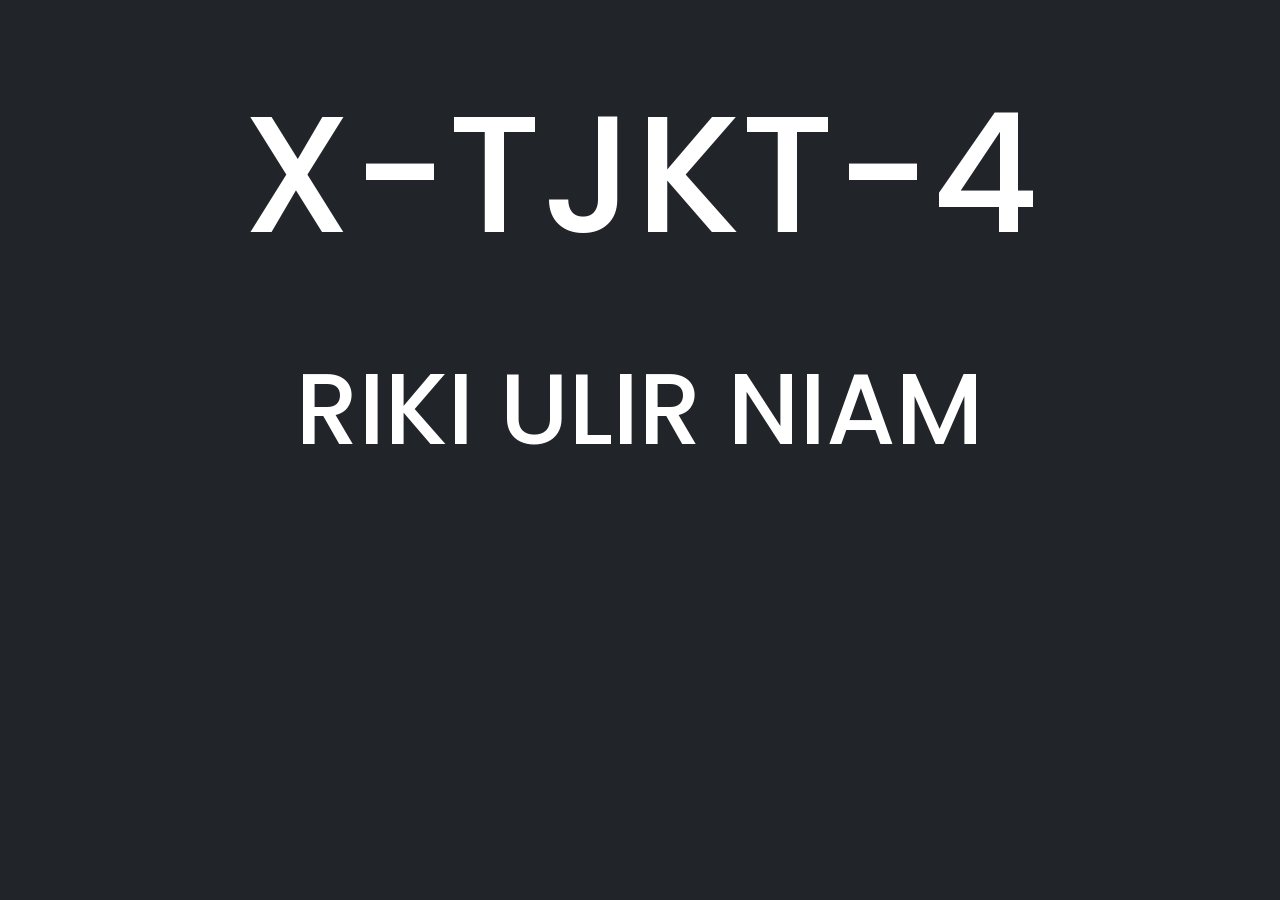
<file: index.html>
<!doctype html >

  <head>
    <meta charset="utf-8">
    <meta name="viewport" content="width=device-width, initial-scale=1">
    <title>Riki Ulir Niam</title>
    <link rel="stylesheet" href="style.css">
    <link rel="preconnect" href="https://fonts.googleapis.com">
    <link rel="preconnect" href="https://fonts.gstatic.com" crossorigin>
    <link rel="stylesheet" type="text/css" href="https://cdnjs.cloudflare.com/ajax/libs/font-awesome/6.2.1/css/all.min.css">
    <link href="https://fonts.googleapis.com/css2?family=Poppins:wght@700&display=swap" rel="stylesheet">
    <link href="https://cdn.jsdelivr.net/npm/bootstrap@5.2.3/dist/css/bootstrap.min.css" rel="stylesheet" integrity="sha384-rbsA2VBKQhggwzxH7pPCaAqO46MgnOM80zW1RWuH61DGLwZJEdK2Kadq2F9CUG65" crossorigin="anonymous">
  </head>
  <style></style>
  
  <body class="index-bg">
    <script src="https://cdn.jsdelivr.net/npm/bootstrap@5.2.3/dist/js/bootstrap.bundle.min.js" integrity="sha384-kenU1KFdBIe4zVF0s0G1M5b4hcpxyD9F7jL+jjXkk+Q2h455rYXK/7HAuoJl+0I4" crossorigin="anonymous"></script>
      <div class="container-index">
        <a href="homeKelas.html">
            <h1 class="index-kelas">X-TJKT-4</h1>
          </a>
          <a href="Anggota\31. Riki Ulir Niam Html [Fixed]\RikiBiodata.html">
            <h1 class="index-nama">RIKI ULIR NIAM</h1>
          </a>
      </div>


  </body>
</html>
</file>
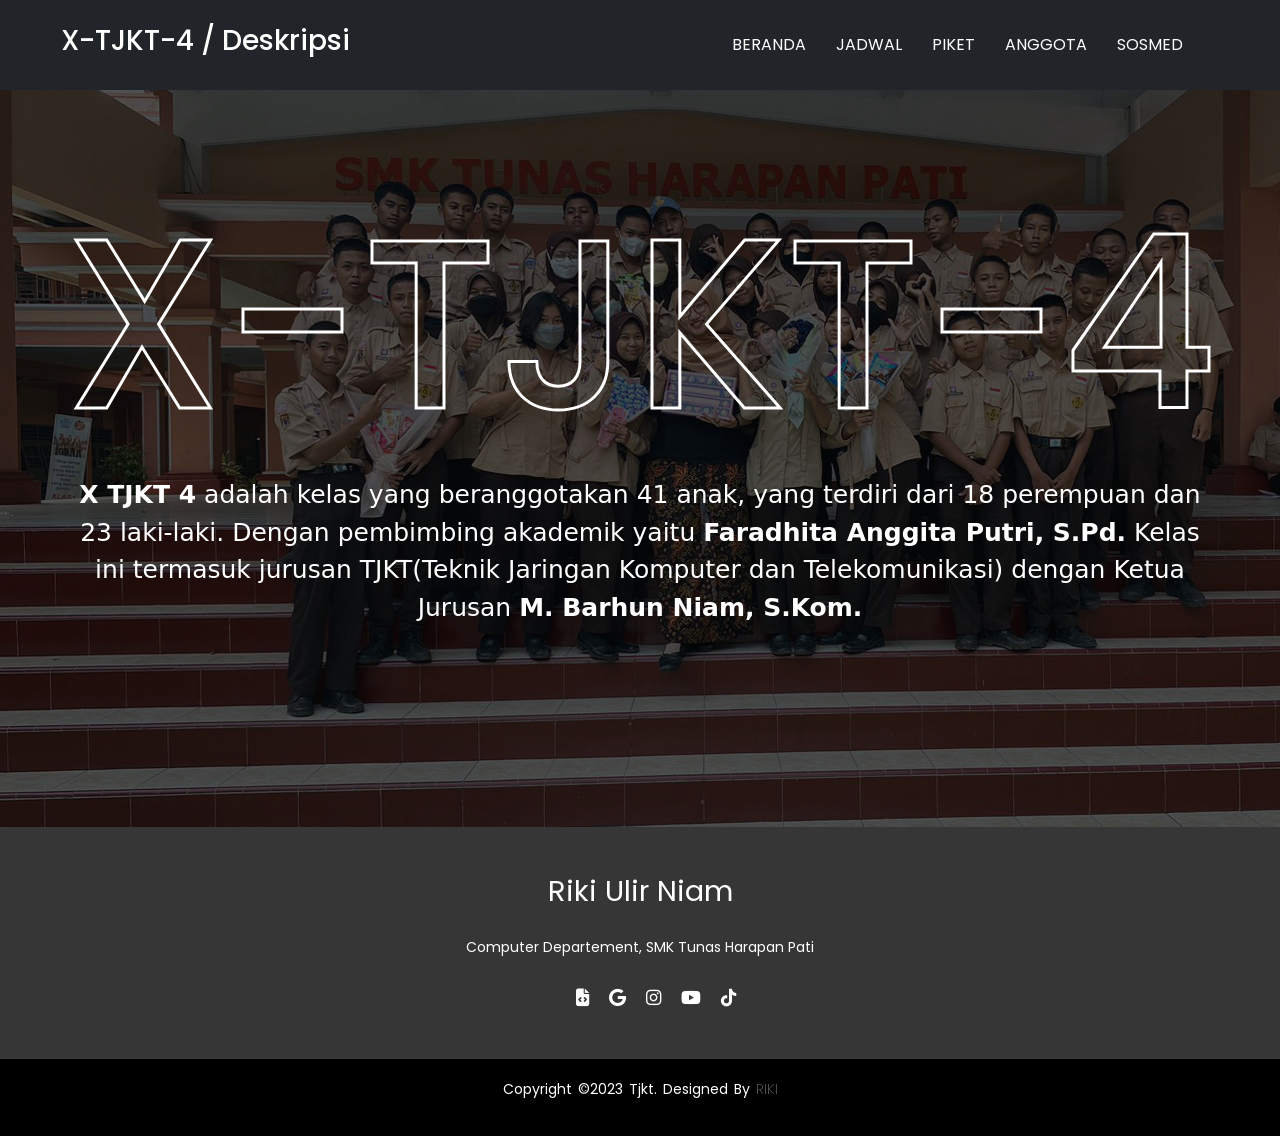
<file: desc.html>
<!doctype html>

  <head>
    <meta charset="utf-8">
    <meta name="viewport" content="width=device-width, initial-scale=1">
    <title>Riki Ulir Niam</title>
    <link rel="stylesheet" href="style.css">
    <link rel="preconnect" href="https://fonts.googleapis.com">
    <link rel="preconnect" href="https://fonts.gstatic.com" crossorigin>
    <link rel="stylesheet" type="text/css" href="https://cdnjs.cloudflare.com/ajax/libs/font-awesome/6.2.1/css/all.min.css">
    <link href="https://fonts.googleapis.com/css2?family=Poppins:wght@700&display=swap" rel="stylesheet">
    <link href="https://cdn.jsdelivr.net/npm/bootstrap@5.2.3/dist/css/bootstrap.min.css" rel="stylesheet" integrity="sha384-rbsA2VBKQhggwzxH7pPCaAqO46MgnOM80zW1RWuH61DGLwZJEdK2Kadq2F9CUG65" crossorigin="anonymous">
  </head>
  
  <body>
    <div class="background"><img src="background.png" alt="Background"></div>
    <script src="https://cdn.jsdelivr.net/npm/bootstrap@5.2.3/dist/js/bootstrap.bundle.min.js" integrity="sha384-kenU1KFdBIe4zVF0s0G1M5b4hcpxyD9F7jL+jjXkk+Q2h455rYXK/7HAuoJl+0I4" crossorigin="anonymous"></script>
    <nav class="navbar bg-dark">
      <div class="container">
        <a class="navbar-brand" href="profile.html">
          <div class="navback">
          <a class="navbar-items" href="index.html" ><i class="fa fa-arrow-left" aria-hidden="true"></i></a>
        </div>
        <div class="heading-kelas">
          <h3 class="navbar-items">X-TJKT-4 / Deskripsi</h3>
        </div>
        </a>
        <div class="navbar-kanan">
          <a class="navbar-link" href="homeKelas.html">BERANDA</a>
          <a class="navbar-link" href="jadwal.html">JADWAL</a>
          <a class="navbar-link" href="piket.html">PIKET</a>
          <a class="navbar-link" href="anggota.html">ANGGOTA</a>
          <a class="navbar-link" href="soclass.html">SOSMED</a>
        </div>
      </div>
        
      </nav>

      <div class="content-trans">
        <h1>X-TJKT-4</h1>
        <div class="content-width">
        <p class="subcontent-desc"><strong>X TJKT 4</strong> adalah kelas yang beranggotakan 41 anak, yang terdiri dari 18 perempuan dan 23 laki-laki. Dengan pembimbing akademik yaitu <strong>Faradhita Anggita Putri, S.Pd.</strong> Kelas ini termasuk jurusan TJKT(Teknik Jaringan Komputer dan Telekomunikasi) dengan Ketua Jurusan <strong>M. Barhun Niam, S.Kom.</strong></p>
        </div>
      </div>
      <!-- Footer -->
    <footer>
      <div class="footer-content">
          <h3>Riki Ulir Niam</h3>
          <p>Computer Departement, SMK Tunas Harapan Pati</p>
          <ul class="socials">
              <li><a href="https://files.smkthpati.sch.id/" target="_ blank"><i class="fa-solid fa-file-code"></i></a></li>
              <li><a href="https://www.smkthpati.sch.id/" target="_ blank"><i class="fa-brands fa-google"></i></a></li>
              <li><a href="https://www.instagram.com/smktunasharapanpati/" target="_ blank"><i class="fa-brands fa-instagram"></i></a></li>
              <li><a href="https://www.youtube.com/c/SMKTunasHarapanPati" target="_ blank"><i class="fa-brands fa-youtube"></i></a></li>
              <li><a href="https://www.tiktok.com/@smkthpati" target="_ blank"><i class="fa-brands fa-tiktok"></i></a></li>
          </ul>
      </div>
      <div class="footer-bottom">
          <p>copyright &copy;2023 Tjkt. designed by <span>Riki</span></p>
      </div>
  </footer>

  </body>
</html>
</file>
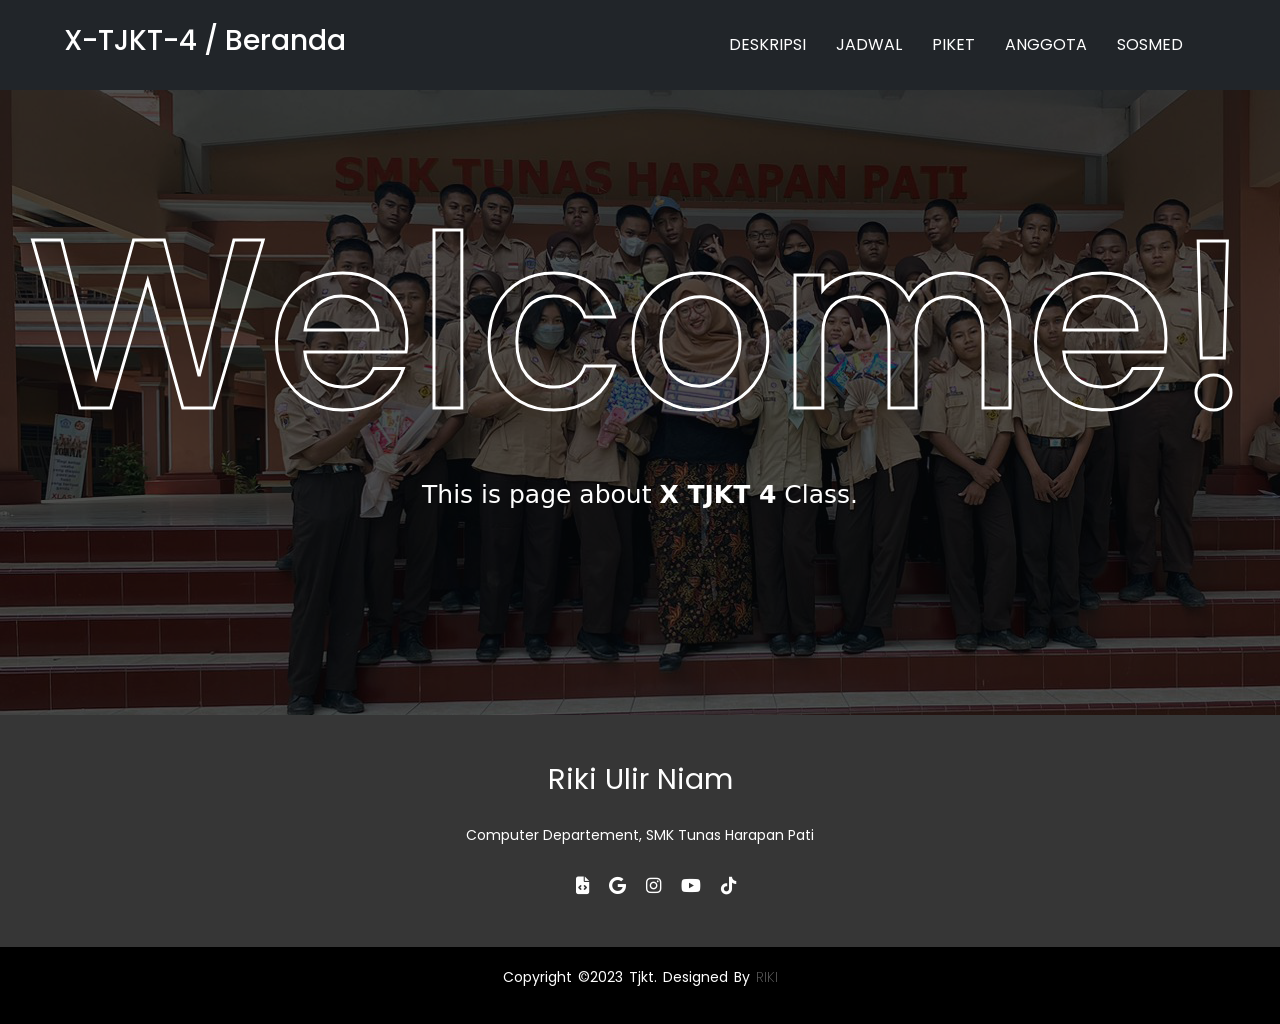
<file: homeKelas.html>
<!doctype html>

  <head>
    <meta charset="utf-8">
    <meta name="viewport" content="width=device-width, initial-scale=1">
    <title>Riki Ulir Niam</title>
    <link rel="stylesheet" href="style.css">
    <link rel="preconnect" href="https://fonts.googleapis.com">
    <link rel="preconnect" href="https://fonts.gstatic.com" crossorigin>
    <link rel="stylesheet" type="text/css" href="https://cdnjs.cloudflare.com/ajax/libs/font-awesome/6.2.1/css/all.min.css">
    <link href="https://fonts.googleapis.com/css2?family=Poppins:wght@700&display=swap" rel="stylesheet">
    <link
    rel="stylesheet"
    href="https://cdnjs.cloudflare.com/ajax/libs/animate.css/4.1.1/animate.min.css"/>
    <link href="https://cdn.jsdelivr.net/npm/bootstrap@5.2.3/dist/css/bootstrap.min.css" rel="stylesheet" integrity="sha384-rbsA2VBKQhggwzxH7pPCaAqO46MgnOM80zW1RWuH61DGLwZJEdK2Kadq2F9CUG65" crossorigin="anonymous">
  </head>
  
  <body>
    <div class="background"><img src="background.png" alt="Background"></div>
    <script src="https://cdn.jsdelivr.net/npm/bootstrap@5.2.3/dist/js/bootstrap.bundle.min.js" integrity="sha384-kenU1KFdBIe4zVF0s0G1M5b4hcpxyD9F7jL+jjXkk+Q2h455rYXK/7HAuoJl+0I4" crossorigin="anonymous"></script>
    <nav class="navbar bg-dark">
      <div class="container">
        <a class="navbar-brand" href="profile.html">
          <div class="navback">
          <a class="navbar-items" href="index.html" ><i class="fa fa-arrow-left" aria-hidden="true"></i></a>
        </div>
  
        
          <div class="heading-kelas">
            <h3 class="navbar-items">X-TJKT-4 / Beranda</h3>
          </div>
        </a>
        <div class="navbar-kanan">
          <a class="navbar-link" href="desc.html">DESKRIPSI</a>
          <a class="navbar-link" href="jadwal.html">JADWAL</a>
          <a class="navbar-link" href="piket.html">PIKET</a>
          <a class="navbar-link" href="anggota.html">ANGGOTA</a>
          <a class="navbar-link" href="soclass.html">SOSMED</a>
        </div>
      </div>
        
      </nav>

      <div class="content-trans">
        <h1>Welcome!</h1>
        <p class="subcontent-desc">This is page about <strong>X TJKT 4</strong> Class.</p>
      </div>
      <!-- Footer -->
    <footer>
      <div class="footer-content">
          <h3>Riki Ulir Niam</h3>
          <p>Computer Departement, SMK Tunas Harapan Pati</p>
          <ul class="socials">
              <li><a href="https://files.smkthpati.sch.id/" target="_ blank"><i class="fa-solid fa-file-code"></i></a></li>
              <li><a href="https://www.smkthpati.sch.id/" target="_ blank"><i class="fa-brands fa-google"></i></a></li>
              <li><a href="https://www.instagram.com/smktunasharapanpati/" target="_ blank"><i class="fa-brands fa-instagram"></i></a></li>
              <li><a href="https://www.youtube.com/c/SMKTunasHarapanPati" target="_ blank"><i class="fa-brands fa-youtube"></i></a></li>
              <li><a href="https://www.tiktok.com/@smkthpati" target="_ blank"><i class="fa-brands fa-tiktok"></i></a></li>
          </ul>
      </div>
      <div class="footer-bottom">
          <p>copyright &copy;2023 Tjkt. designed by <span>Riki</span></p>
      </div>
  </footer>
      

  </body>
</html>
</file>
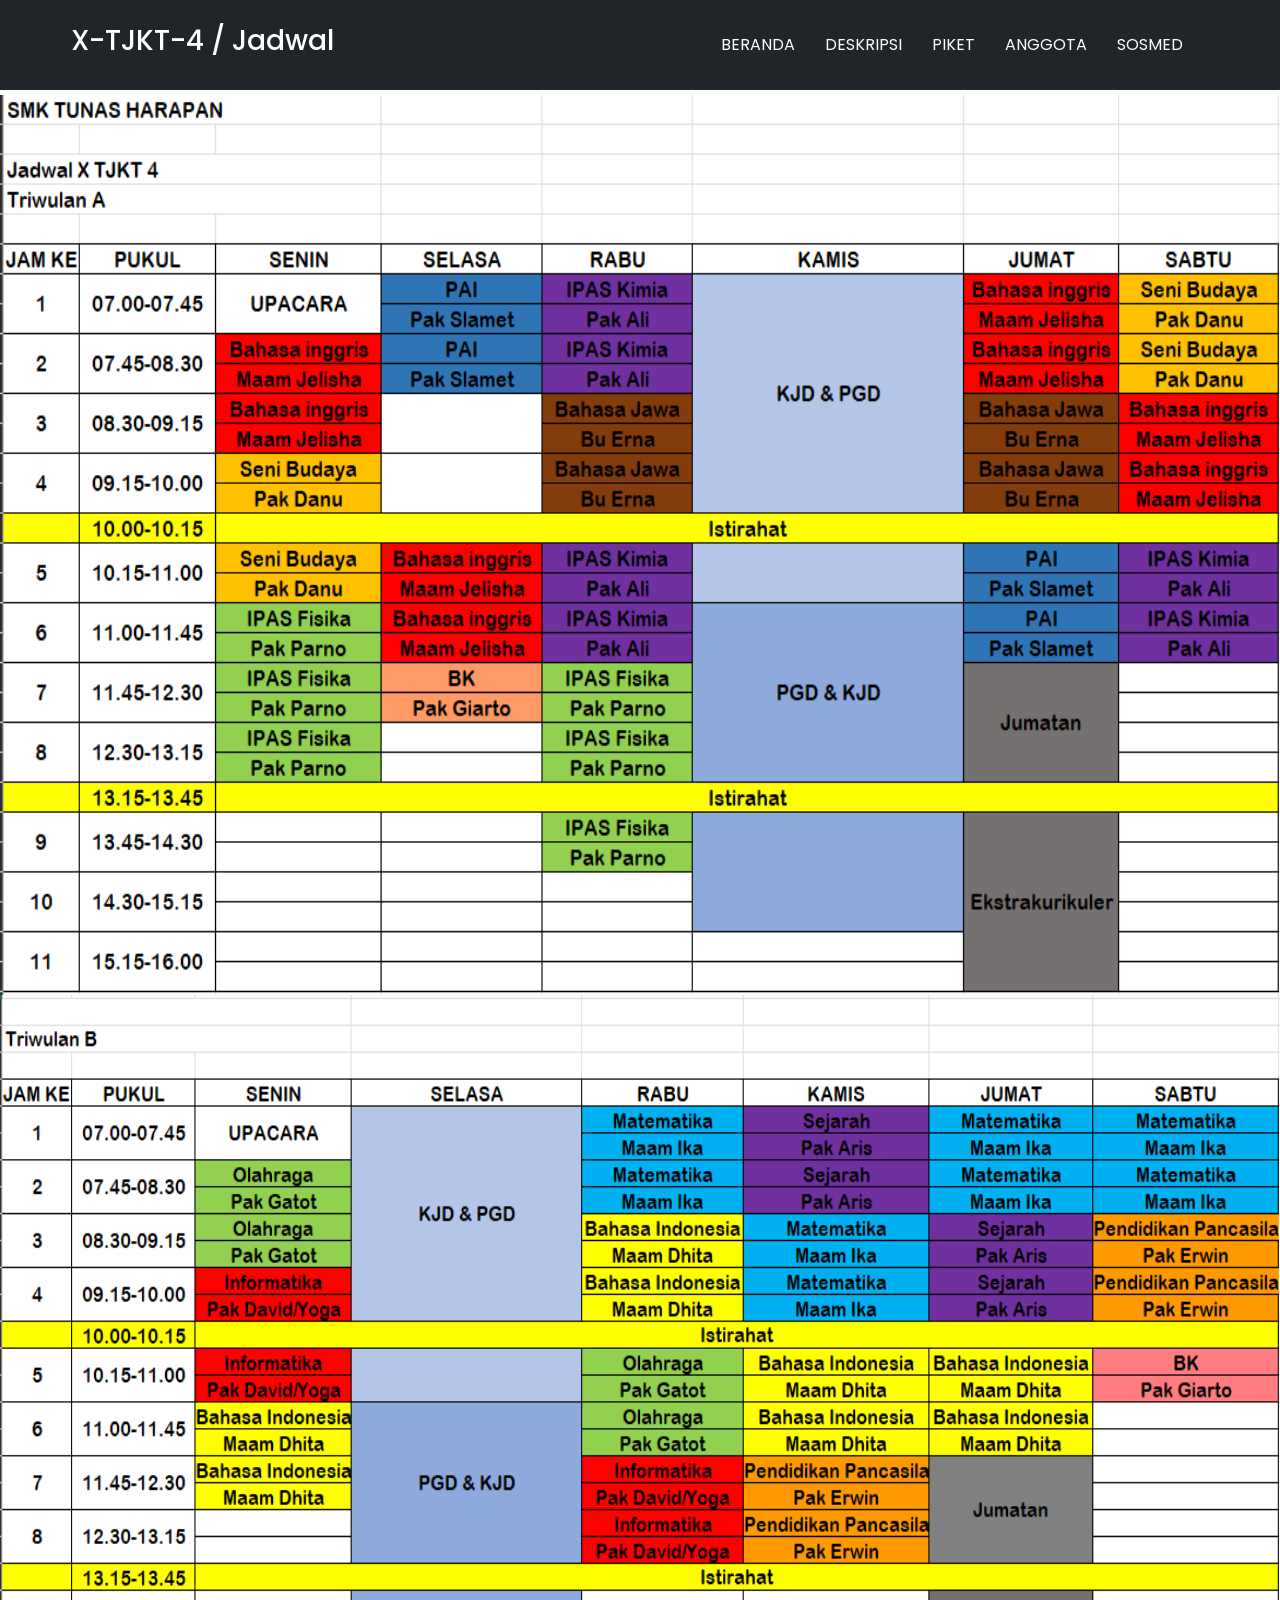
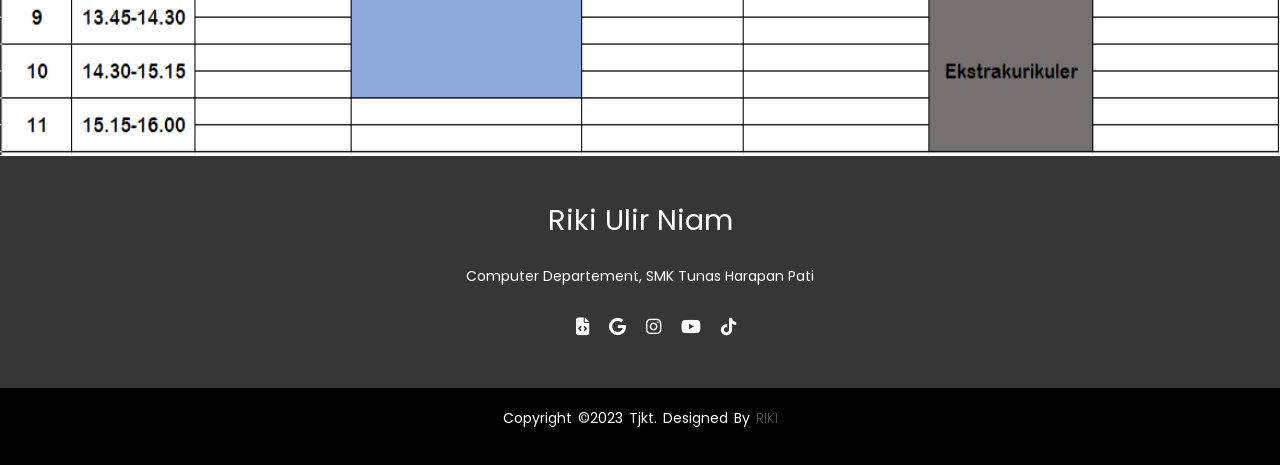
<file: jadwal.html>
<!doctype html>

  <head>
    <meta charset="utf-8">
    <meta name="viewport" content="width=device-width, initial-scale=1">
    <title>Riki Ulir Niam</title>
    <link rel="stylesheet" href="style.css">
    <link rel="preconnect" href="https://fonts.googleapis.com">
    <link rel="preconnect" href="https://fonts.gstatic.com" crossorigin>
    <link rel="stylesheet" type="text/css" href="https://cdnjs.cloudflare.com/ajax/libs/font-awesome/6.2.1/css/all.min.css">
    <link href="https://fonts.googleapis.com/css2?family=Poppins:wght@700&display=swap" rel="stylesheet">
    <link href="https://cdn.jsdelivr.net/npm/bootstrap@5.2.3/dist/css/bootstrap.min.css" rel="stylesheet" integrity="sha384-rbsA2VBKQhggwzxH7pPCaAqO46MgnOM80zW1RWuH61DGLwZJEdK2Kadq2F9CUG65" crossorigin="anonymous">
  </head>
  
  <body>
    <script src="https://cdn.jsdelivr.net/npm/bootstrap@5.2.3/dist/js/bootstrap.bundle.min.js" integrity="sha384-kenU1KFdBIe4zVF0s0G1M5b4hcpxyD9F7jL+jjXkk+Q2h455rYXK/7HAuoJl+0I4" crossorigin="anonymous"></script>
    <nav class="navbar bg-dark">
      <div class="container">
        <a class="navbar-brand" href="profile.html">
          <div class="navback">
          <a class="navbar-items" href="index.html" ><i class="fa fa-arrow-left" aria-hidden="true"></i></a>
        </div>
        <div class="heading-kelas">
          <h3 class="navbar-items">X-TJKT-4 / Jadwal </h3>
        </div>
        </a>
        <div class="navbar-kanan">
            <a class="navbar-link" href="homeKelas.html">BERANDA</a>
            <a class="navbar-link" href="desc.html">DESKRIPSI</a>
            <a class="navbar-link" href="piket.html">PIKET</a>
            <a class="navbar-link" href="anggota.html">ANGGOTA</a>
            <a class="navbar-link" href="soclass.html">SOSMED</a>
        </div>
      </div>
        
      </nav>
      <div class="jadwal-pict">
        <img class="jadwal-1" src="jadwal1.png" alt="Jadwal Triwulan 1">
        
        <img class="jadwal-2" src="jadwal2.png" alt="Jadwal Triwulan 2">

      </div>
      <!-- Footer -->
    <footer>
      <div class="footer-content">
          <h3>Riki Ulir Niam</h3>
          <p>Computer Departement, SMK Tunas Harapan Pati</p>
          <ul class="socials">
              <li><a href="https://files.smkthpati.sch.id/" target="_ blank"><i class="fa-solid fa-file-code"></i></a></li>
              <li><a href="https://www.smkthpati.sch.id/" target="_ blank"><i class="fa-brands fa-google"></i></a></li>
              <li><a href="https://www.instagram.com/smktunasharapanpati/" target="_ blank"><i class="fa-brands fa-instagram"></i></a></li>
              <li><a href="https://www.youtube.com/c/SMKTunasHarapanPati" target="_ blank"><i class="fa-brands fa-youtube"></i></a></li>
              <li><a href="https://www.tiktok.com/@smkthpati" target="_ blank"><i class="fa-brands fa-tiktok"></i></a></li>
          </ul>
      </div>
      <div class="footer-bottom">
          <p>copyright &copy;2023 Tjkt. designed by <span>Riki</span></p>
      </div>
  </footer>

  </body>
</html>
</file>
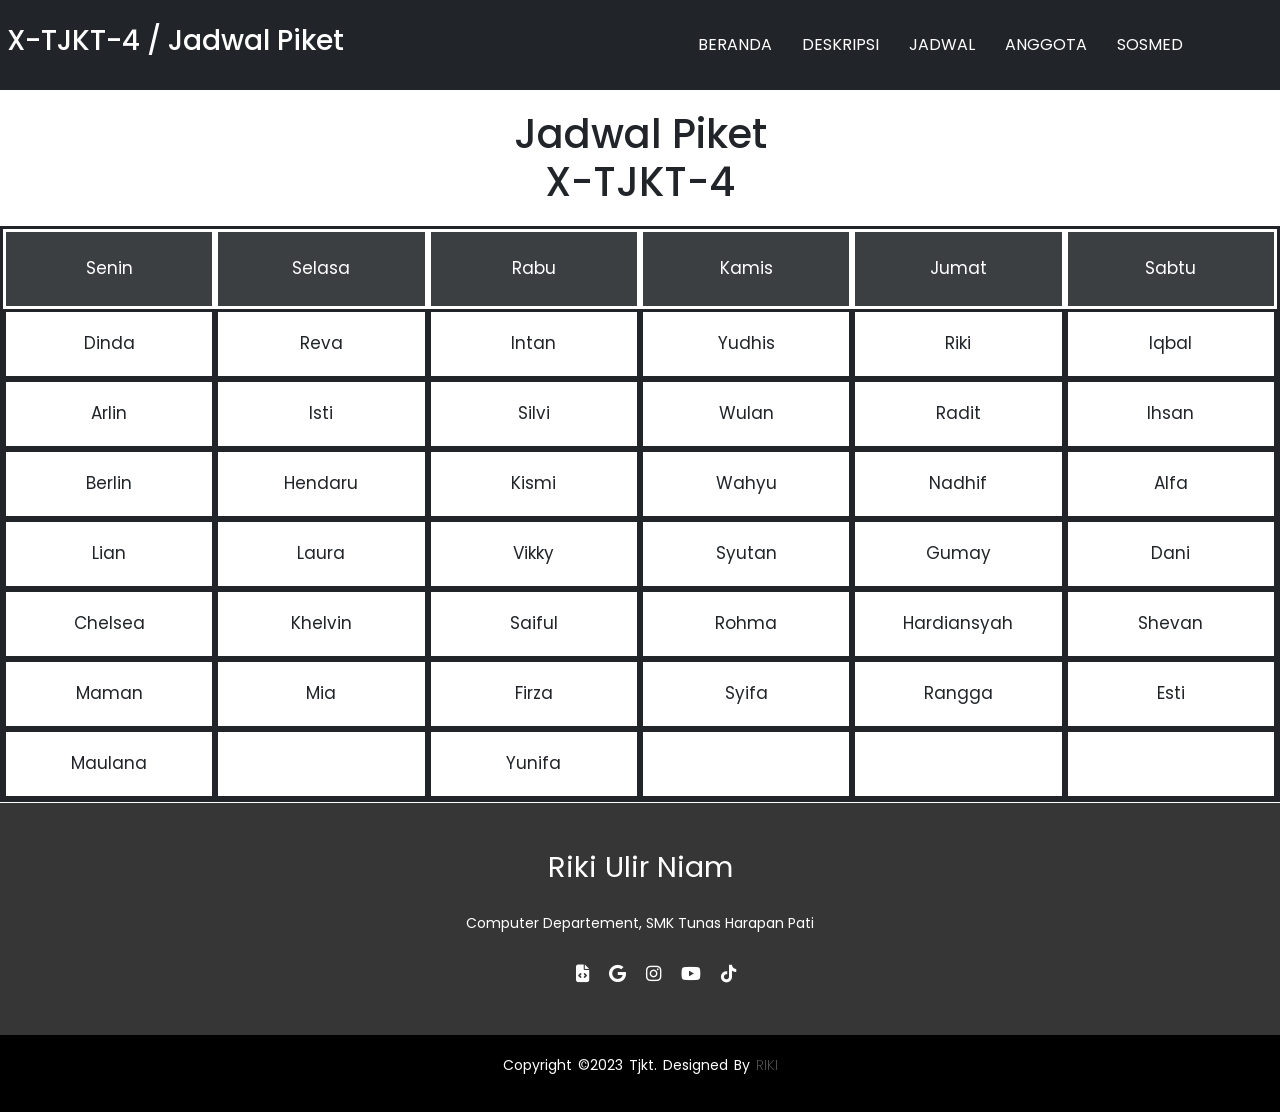
<file: piket.html>
<!doctype html>

  <head>
    <meta charset="utf-8">
    <meta name="viewport" content="width=device-width, initial-scale=1">
    <title>Riki Ulir Niam</title>
    <link rel="stylesheet" href="style.css">
    <link rel="preconnect" href="https://fonts.googleapis.com">
    <link rel="preconnect" href="https://fonts.gstatic.com" crossorigin>
    <link rel="stylesheet" type="text/css" href="https://cdnjs.cloudflare.com/ajax/libs/font-awesome/6.2.1/css/all.min.css">
    <link href="https://fonts.googleapis.com/css2?family=Poppins:wght@700&display=swap" rel="stylesheet">
    <link href="https://cdn.jsdelivr.net/npm/bootstrap@5.2.3/dist/css/bootstrap.min.css" rel="stylesheet" integrity="sha384-rbsA2VBKQhggwzxH7pPCaAqO46MgnOM80zW1RWuH61DGLwZJEdK2Kadq2F9CUG65" crossorigin="anonymous">
  </head>
  
  <body>
    <script src="https://cdn.jsdelivr.net/npm/bootstrap@5.2.3/dist/js/bootstrap.bundle.min.js" integrity="sha384-kenU1KFdBIe4zVF0s0G1M5b4hcpxyD9F7jL+jjXkk+Q2h455rYXK/7HAuoJl+0I4" crossorigin="anonymous"></script>
    <nav class="navbar bg-dark">
      <div class="container">
        <a class="navbar-brand" href="profile.html">
          <div class="navback">
          <a class="navbar-items" href="index.html" ><i class="fa fa-arrow-left" aria-hidden="true"></i></a>
        </div>
        <div class="heading-kelas">
          <h3 class="navbar-items">X-TJKT-4 / Jadwal Piket</h3>
        </div>
        </a>
        <div class="navbar-kanan">
            <a class="navbar-link" href="homeKelas.html">BERANDA</a>
            <a class="navbar-link" href="desc.html">DESKRIPSI</a>
            <a class="navbar-link" href="jadwal.html">JADWAL</a>
            <a class="navbar-link" href="anggota.html">ANGGOTA</a>
            <a class="navbar-link" href="soclass.html">SOSMED</a>
        </div>
      </div>
    </nav>

    <div class="content-piket">
      <h1>Jadwal Piket <br> X-TJKT-4</h1>
    </div>

    <div class="content-grid">
      <div class="items-heading">Senin</div>
      <div class="items-heading">Selasa</div>
      <div class="items-heading">Rabu</div>
      <div class="items-heading">Kamis</div>
      <div class="items-heading">Jumat</div>
      <div class="items-heading">Sabtu</div>
      <div class="items">Dinda</div>
      <div class="items">Reva</div>
      <div class="items">Intan</div>
      <div class="items">Yudhis</div>
      <div class="items">Riki</div>
      <div class="items">Iqbal</div>
      <div class="items">Arlin</div>
      <div class="items">Isti</div>
      <div class="items">Silvi</div>
      <div class="items">Wulan</div>
      <div class="items">Radit</div>
      <div class="items">Ihsan</div>
      <div class="items">Berlin</div>
      <div class="items">Hendaru</div>
      <div class="items">Kismi</div>
      <div class="items">Wahyu</div>
      <div class="items">Nadhif</div>
      <div class="items">Alfa</div>
      <div class="items">Lian</div>
      <div class="items">Laura</div>
      <div class="items">Vikky</div>
      <div class="items">Syutan</div>
      <div class="items">Gumay</div>
      <div class="items">Dani</div>
      <div class="items">Chelsea</div>
      <div class="items">Khelvin</div>
      <div class="items">Saiful</div>
      <div class="items">Rohma</div>
      <div class="items">Hardiansyah</div>
      <div class="items">Shevan</div>
      <div class="items">Maman</div>
      <div class="items">Mia</div>
      <div class="items">Firza</div>
      <div class="items">Syifa</div>
      <div class="items">Rangga</div>
      <div class="items">Esti</div>
      <div class="items">Maulana</div>
      <div class="items"> </div>
      <div class="items">Yunifa</div>
      <div class="items"> </div>
      <div class="items"> </div>
      <div class="items"> </div>
    </div>
    <!-- Footer -->
    <footer>
      <div class="footer-content">
          <h3>Riki Ulir Niam</h3>
          <p>Computer Departement, SMK Tunas Harapan Pati</p>
          <ul class="socials">
              <li><a href="https://files.smkthpati.sch.id/" target="_ blank"><i class="fa-solid fa-file-code"></i></a></li>
              <li><a href="https://www.smkthpati.sch.id/" target="_ blank"><i class="fa-brands fa-google"></i></a></li>
              <li><a href="https://www.instagram.com/smktunasharapanpati/" target="_ blank"><i class="fa-brands fa-instagram"></i></a></li>
              <li><a href="https://www.youtube.com/c/SMKTunasHarapanPati" target="_ blank"><i class="fa-brands fa-youtube"></i></a></li>
              <li><a href="https://www.tiktok.com/@smkthpati" target="_ blank"><i class="fa-brands fa-tiktok"></i></a></li>
          </ul>
      </div>
      <div class="footer-bottom">
          <p>copyright &copy;2023 Tjkt. designed by <span>Riki</span></p>
      </div>
  </footer>
  </body>
</html>
</file>
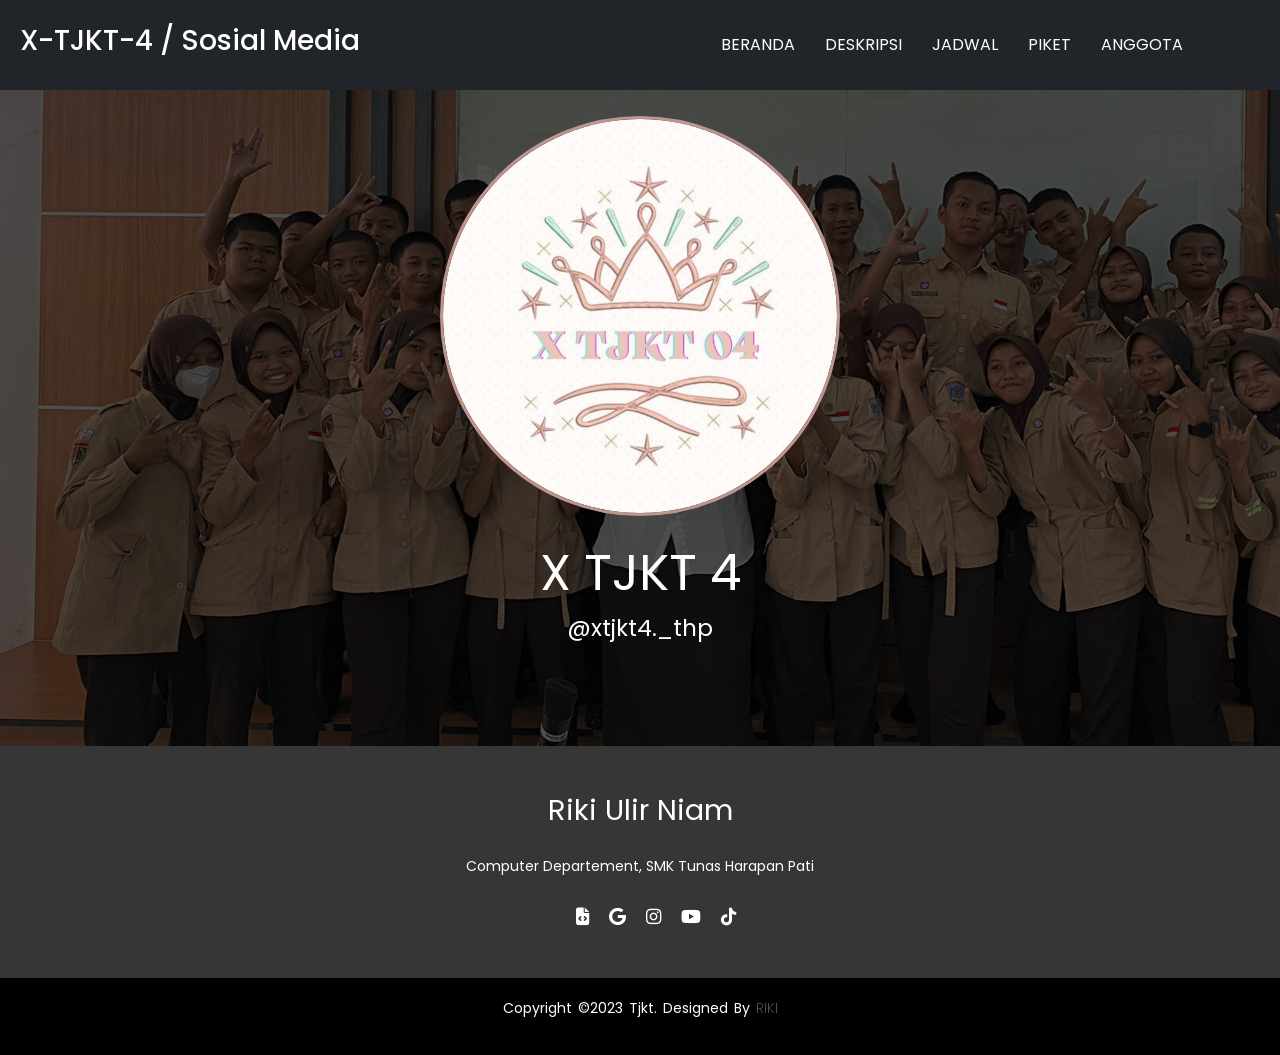
<file: soclass.html>
<!doctype html>

  <head>
    <meta charset="utf-8">
    <meta name="viewport" content="width=device-width, initial-scale=1">
    <title>Riki Ulir Niam</title>
    <link rel="stylesheet" href="style.css">
    <link rel="preconnect" href="https://fonts.googleapis.com">
    <link rel="preconnect" href="https://fonts.gstatic.com" crossorigin>
    <link rel="stylesheet" type="text/css" href="https://cdnjs.cloudflare.com/ajax/libs/font-awesome/6.2.1/css/all.min.css">
    <link href="https://fonts.googleapis.com/css2?family=Poppins:wght@700&display=swap" rel="stylesheet">
    <link href="https://cdn.jsdelivr.net/npm/bootstrap@5.2.3/dist/css/bootstrap.min.css" rel="stylesheet" integrity="sha384-rbsA2VBKQhggwzxH7pPCaAqO46MgnOM80zW1RWuH61DGLwZJEdK2Kadq2F9CUG65" crossorigin="anonymous">
  </head>
  
  <body>
    <div class="background-sosmed"><img src="bg-kelas2.png" alt="Background"></div>
    <script src="https://cdn.jsdelivr.net/npm/bootstrap@5.2.3/dist/js/bootstrap.bundle.min.js" integrity="sha384-kenU1KFdBIe4zVF0s0G1M5b4hcpxyD9F7jL+jjXkk+Q2h455rYXK/7HAuoJl+0I4" crossorigin="anonymous"></script>
    <nav class="navbar bg-dark">
      <div class="container">
        <a class="navbar-brand" href="profile.html">
          <div class="navback">
          <a class="navbar-items" href="index.html" ><i class="fa fa-arrow-left" aria-hidden="true"></i></a>
        </div>
        <div class="heading-kelas">
          <h3 class="navbar-items">X-TJKT-4 / Sosial Media</h3>
        </div>
        </a>
        <div class="navbar-kanan">
          <a class="navbar-link" href="homeKelas.html">BERANDA</a>
          <a class="navbar-link" href="desc.html">DESKRIPSI</a>
          <a class="navbar-link" href="jadwal.html">JADWAL</a>
          <a class="navbar-link" href="piket.html">PIKET</a>
          <a class="navbar-link" href="anggota.html">ANGGOTA</a>
        </div>
      </div>
      </nav>

      <div class="sosmed-kelas">
        <a href="https://www.instagram.com/xtjkt4._thp/" target="_blank" class="link-ig-kelas">
            <img class="pict-ig-kelas" src="ig-kelas.png" alt="X-TJKT-4">
            <div class="text-sosmed-kelas">
              <p class="cl-kls">X TJKT 4</p>
              <p class="cl-tag">@xtjkt4._thp</p>
            </div>
        </a>
      </div>
      <!-- Footer -->
    <footer>
      <div class="footer-content">
          <h3>Riki Ulir Niam</h3>
          <p>Computer Departement, SMK Tunas Harapan Pati</p>
          <ul class="socials">
              <li><a href="https://files.smkthpati.sch.id/" target="_ blank"><i class="fa-solid fa-file-code"></i></a></li>
              <li><a href="https://www.smkthpati.sch.id/" target="_ blank"><i class="fa-brands fa-google"></i></a></li>
              <li><a href="https://www.instagram.com/smktunasharapanpati/" target="_ blank"><i class="fa-brands fa-instagram"></i></a></li>
              <li><a href="https://www.youtube.com/c/SMKTunasHarapanPati" target="_ blank"><i class="fa-brands fa-youtube"></i></a></li>
              <li><a href="https://www.tiktok.com/@smkthpati" target="_ blank"><i class="fa-brands fa-tiktok"></i></a></li>
          </ul>
      </div>
      <div class="footer-bottom">
          <p>copyright &copy;2023 Tjkt. designed by <span>Riki</span></p>
      </div>
  </footer>


  </body>
</html>
</file>
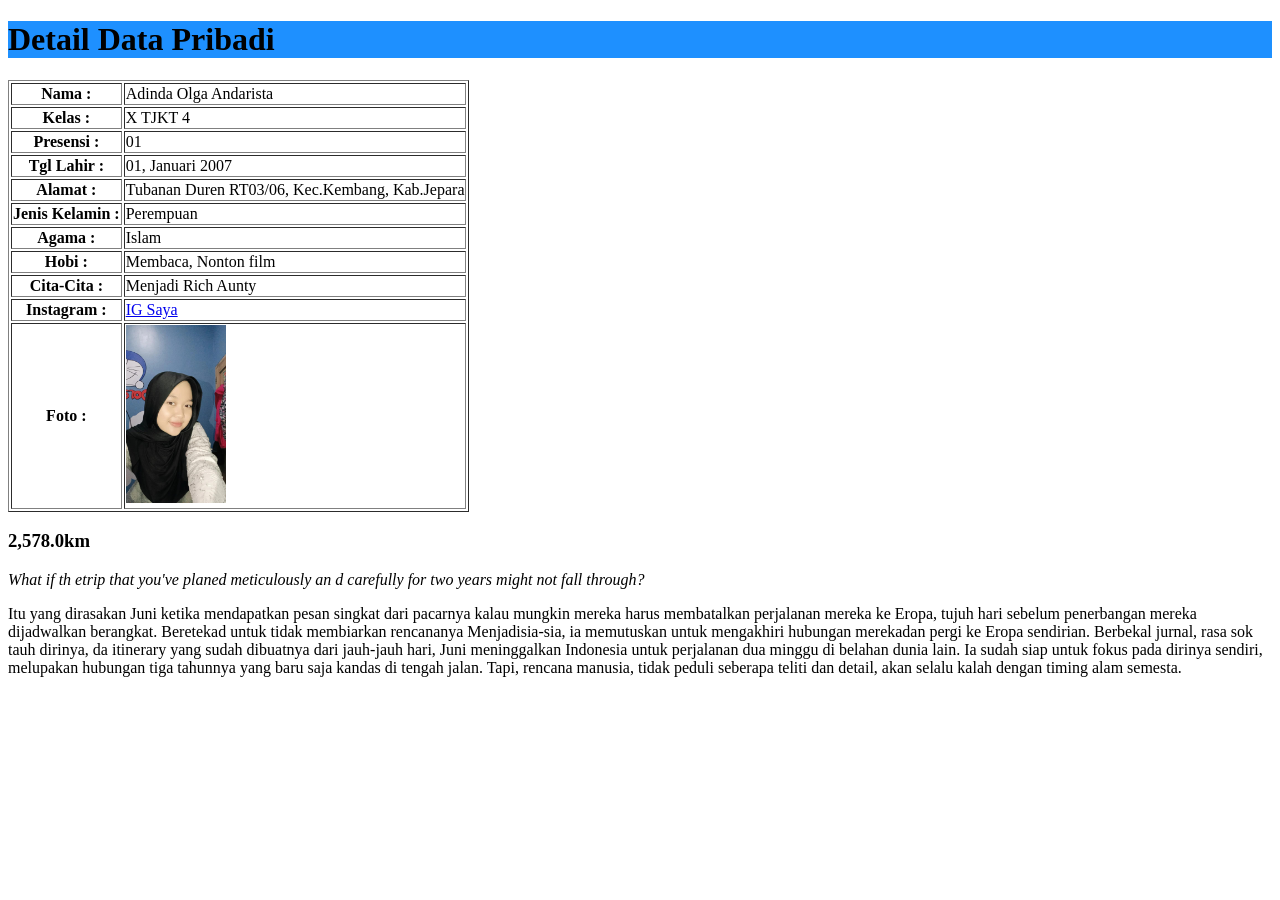
<file: Anggota/01. Adinda Olga Andarista P8/01_adindaOlgaAndarista.html>
<!DOCTYPE html>
<html>
<head>
<title>Data Diri Adinda</title>
</head>
<body>

    <h1 style="Background-color:DodgerBlue; ">Detail Data Pribadi</h1>
    <html>
        
        
       <table border="1">
         <tr>
            <th>Nama :</th>
            <td>Adinda Olga Andarista</td>
         </tr>
         <tr>
            <th>Kelas :</th>
            <td>X TJKT 4</td>
         </tr>
         <tr>
            <th>Presensi :</th>
            <td>01</td>
         </tr>
         <tr>
            <th>Tgl Lahir :</th>
            <td>01, Januari 2007</td>
         </tr>
         <tr>
            <th>Alamat :</th>
            <td>Tubanan Duren RT03/06, Kec.Kembang, Kab.Jepara</td>
         </tr>
         <tr>
            <th>Jenis Kelamin :</th>
            <td>Perempuan</td>
         </tr>
         <tr>
            <th>Agama :</th>
            <td>Islam</td>
         </tr>
         <tr>
            <th>Hobi :</th>
            <td>Membaca, Nonton film</td>
         </tr>
         <tr>
            <th>Cita-Cita :</th>
            <td>Menjadi Rich Aunty</td>
         </tr>
         <tr>
            <th>Instagram :</th>
            <td><a href="https://instagram.com/xrzsta?igshid=ZDdkNTZiNTM="> IG Saya</a></td>
         </tr>
         <tr>
            <th>Foto :</th>
            <td><img src="photo.jpeg"                                                                                                                                                                                                                                                                                                                                                                                                                                                                           " width="100px"></td>
         </tr>
       </table>
       <p><h3>2,578.0km</h3></p>
       <p><i>What if th etrip that you've planed meticulously an d carefully for two years might not fall through?</i></p>
       <p><span style="margin-left; 40px;">Itu</span> yang dirasakan Juni ketika mendapatkan pesan 
        singkat dari pacarnya kalau mungkin mereka harus
         membatalkan perjalanan mereka ke Eropa,  tujuh hari sebelum penerbangan mereka dijadwalkan berangkat.
         Beretekad untuk tidak membiarkan rencananya Menjadisia-sia, ia memutuskan untuk mengakhiri hubungan merekadan pergi ke Eropa sendirian.
         Berbekal jurnal, rasa sok tauh dirinya, da itinerary yang sudah dibuatnya dari jauh-jauh hari, Juni meninggalkan Indonesia untuk perjalanan
         dua minggu di belahan dunia lain. Ia sudah siap untuk fokus pada dirinya sendiri, melupakan hubungan tiga tahunnya yang baru saja kandas 
         di tengah jalan. Tapi, rencana manusia, tidak peduli seberapa teliti dan detail, akan selalu kalah dengan timing alam semesta.
       </p>
       
    </html>
</file>
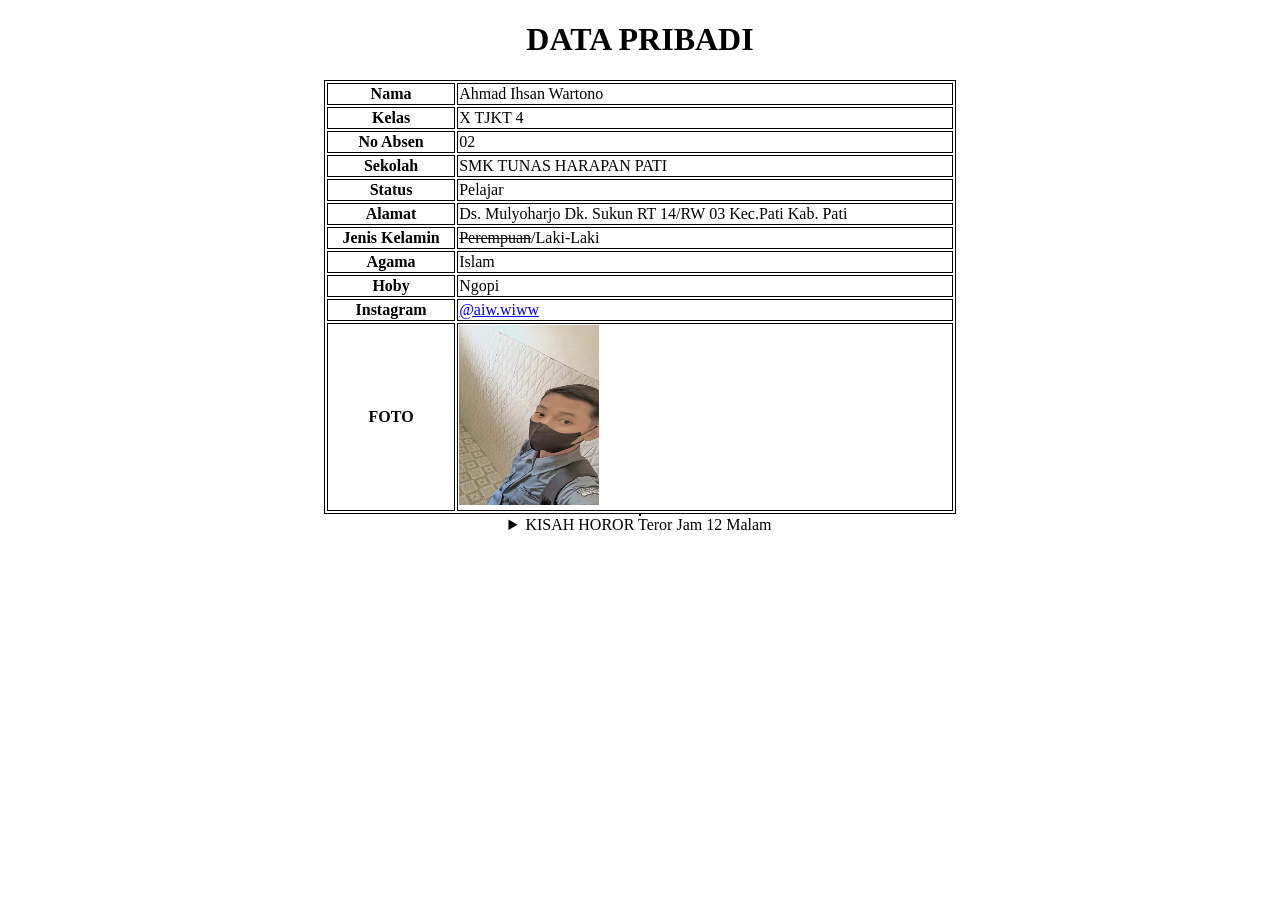
<file: Anggota/02,Ahmad Ihsan w/02_Ahmad-Ihsan-Wartono.HTML>
<!DOCTYPE html>
<html>
<head>
    <title>Data Pribadi Ihsan</title>
</head>
<body>
    <h1><center>DATA PRIBADI</center></h1>
</body>

<body>
        
<h1 style="background-color: rgb(255, 255, 255);" ><center></center></h1>

<html>
<style>
table, th, td {
  border:1px solid rgb(0, 0, 0);
}
</style>
<body style="background-color: rgb(255, 0255, 255);">

    <center>
<table style="width:50%">
  <tr>
    <th>Nama</th>
    <td>Ahmad Ihsan Wartono</td>
  </tr>
  <tr>
    <th>Kelas</th>
    <td>X TJKT 4</td>
  </tr>
  <tr>
    <th>No Absen</th>
    <td>02</td>
  </tr>
  <tr>
    <th>Sekolah</th>
    <td>SMK TUNAS HARAPAN PATI</td>
  </tr>
  <tr>
    <th>Status</th>
    <td>Pelajar</td>
  </tr>
  <tr>
    <th>Alamat</th>
    <td>Ds. Mulyoharjo Dk. Sukun RT 14/RW 03 Kec.Pati Kab. Pati</td>
  </tr>
  <tr>
    <th>Jenis Kelamin</th>
    <td><del>Perempuan</del>/Laki-Laki</td>
  </tr>
  <tr>
    <th>Agama</th>
    <td>Islam</td>
  </tr>
  <tr>
    <th>Hoby</th>
    <td>Ngopi</td>
  </tr>
  <tr>
    <th>Instagram</th>
    <td><a href="https://www.instagram.com/aiw.wiww/">@aiw.wiww</a></td>
  </tr>
  <tr>
    <th>FOTO</th>
    <td><img src= "Ihsan.JFIF.jfif" alt="" width="140" height="180">
    </td>
    <html>
        <table><center></center></table>
        <center><details>
            <summary>KISAH HOROR
                <th>Teror Jam 12 Malam</th></summary>
            Pernahkah kau merasakan sesuatu yang aneh saat tengah
            malam? Suara-suara tak bertuan, bayangan-bayangan hitam
            berkelebatan di kegelapan, atau sosok yang memerlihatkan mu
            dan tersenyum dari tempat yang bahkan kau sendiri tidak
            tahu. Pernahkah kau merinding tanpa alasan jelas, atau
            tengkukmu terasa dingin dan ada sebuah embusan angin
            dingin menyapu wajahmu?

            Jika iya, berarti...selamat! Kau sangat beruntung, karena
            kau sedang mengalami apa yang kusebut dengan Teror Tengah
            Malam. Kisah-kisah dalam buku ini akan membuatmu mengerti
            apa yang kumaksud. Teror yang tidak pernah kau bayangkan
            sebelumnya, teror yang bahkan lebih buruk dari mimpi
            terburukmu.

            Simaklah sebelum tengah malam tiba. Tarik napas
            dalam-dalam, dan selami satu per satu teror yang akan
            temui. Ingat, waktumu tidak banyak. Ada baiknya Kau
            memulai perjalananmu... sekarang.

    </html>
</body>
</html>
</file>
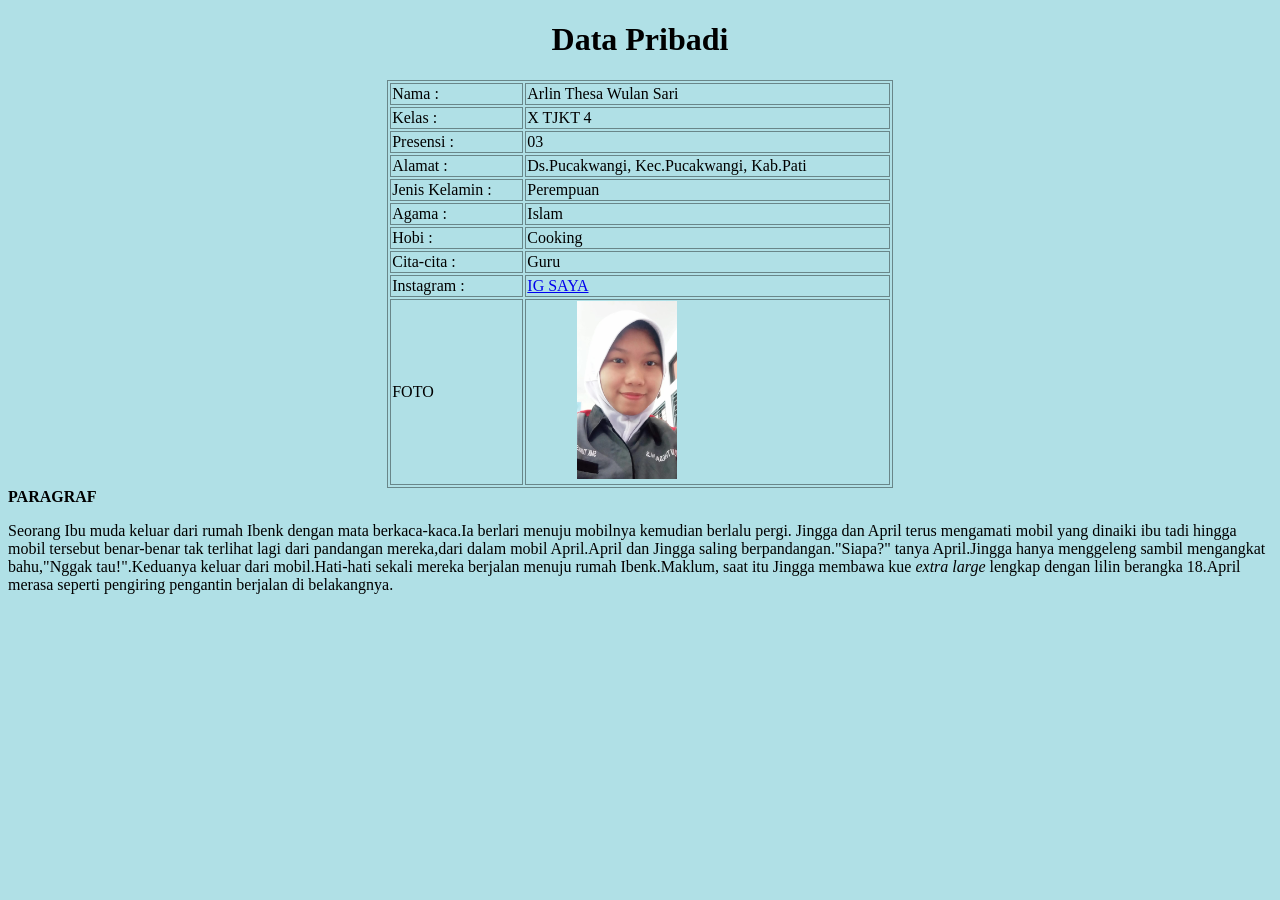
<file: Anggota/03.Arlin Thesaa/03_ArlinThesaWS.html>
<!DOCTYPE html>
<html>
<head>
<title>Data Pribadi Arlin</title>
</head>
<h1 style="text-align: center">Data Pribadi</h1>
<body style="background-color:powderblue;">
<style>
table,th,td {
    border:1px solid rgba(0,0,0,0.402);
}
</style>

<center><table style="width:40%">
    <tr>
        <td>Nama :</td>
        <td>Arlin Thesa Wulan Sari</td>
    </tr>
    <tr>
        <td>Kelas :</td>
        <td>X TJKT 4</td>
    </tr>
    <tr>
        <td>Presensi :</td>
        <td>03</td>
    </tr>
    <tr>
        <td>Alamat :</td>
        <td>Ds.Pucakwangi, Kec.Pucakwangi, Kab.Pati</td>
    </tr>
    <tr>
        <td>Jenis Kelamin :</td>
        <td>Perempuan</td>
    </tr>
    <tr>
        <td>Agama :</td>
        <td>Islam</td>
    </tr>
    <tr>
        <td>Hobi :</td>
        <td>Cooking</td>
    </tr>
    <tr>
        <td>Cita-cita :</td>
        <td>Guru</td>
    </tr>
    <tr>
        <td>Instagram :</td>
        <td><a href="https://instagram.com/arlinsja?igshid=YmMyMTA2M2Y=">IG SAYA</a></td>
    </tr>
    <tr>
        <td>FOTO</td>
        <td><img src= "gambar.jpg.jpeg" style=" width:100px; margin-left: 50px;"</td>
    </tr>
    </table></center>
<b>PARAGRAF</b>
<p>Seorang Ibu muda keluar dari rumah Ibenk dengan mata berkaca-kaca.Ia berlari menuju mobilnya kemudian berlalu pergi.
    Jingga dan April terus mengamati mobil yang dinaiki ibu tadi hingga mobil tersebut benar-benar tak terlihat lagi dari
    pandangan mereka,dari dalam mobil April.April dan Jingga saling berpandangan."Siapa?" tanya April.Jingga hanya menggeleng
    sambil mengangkat bahu,"Nggak tau!".Keduanya keluar dari mobil.Hati-hati sekali mereka berjalan menuju rumah Ibenk.Maklum,
    saat itu Jingga membawa kue <i>extra large</i> lengkap dengan lilin berangka 18.April merasa seperti pengiring pengantin
    berjalan di belakangnya.
</p>
</body>
</html>
</file>
<file: style.css>
body{
  width: auto;
  height: auto;
}

  .navbar-brand{
    font-family: 'Poppins', sans-serif;
    text-align: center;
    margin-left: 50px;
    font-size: 50px;
  }
a .navbar-link{
  float: left;
}
.navbar-items{
  color:white;
}
.navbar-link{
  text-decoration: none;
  padding: 15px ;
}
.container-index a h1{
  margin:auto;
  margin-top: 75px;
  font-family: 'Poppins', sans-serif;
  text-align: center;
  color: white;
  
}
.index-nama{
  font-size: 100px;
  transition: 800ms;
  
}
.index-nama:hover{
  background-color: white;
  color:#212529;
  font-size: 120px;
  transition: 500ms;
}
.index-kelas{
  font-size: 166px;
  transition: 800ms;
  
}
.index-kelas:hover{
  background-color: white;
  color:#212529;
  font-size: 190px;
  transition: 500ms;
}
.container-index a{
  text-decoration: none;
  transition: 400ms;
}


.index-bg{
  background-color: #212529;
}
.navbar-link{
  color: white;
  transition: 500ms;

}
.navbar-link:hover{
  background-color: white;
  color:#212529;
  font-size: 20px;
  transition: 500ms;
  margin: -5px;
  margin-left: -10px;
  border-radius: 17px;
}
.navback{
  margin-left: -600px;
  
}
.container{
  font-family: 'Poppins', sans-serif;
  margin: 10px;
}
.heading h3{
  margin-left: -300px;
  animation-name: slide-down;
  animation-timing-function: ease-in;
  animation-duration: 0.5s;
  animation-timing-function: ease-out;
  animation-fill-mode: forwards;
  
}
.heading-kelas{
  margin-left:-300px;
    

}
  @keyframes slide-down {
    0% {
      transform: translateY(-50%);
      opacity: 0;
    }
    100% {
      transform: translateY(0%);
      opacity: 1;
    }
  }
 
    
.navbar-kanan{
  display: flex;
}
.content h1{
  font-size: 15em;
  text-align: center;
  font-family: 'Poppins', sans-serif;
  margin-top: 90px;
  animation-name: slide-up;
    animation-timing-function: ease-in;
    animation-duration: 1s;
    animation-timing-function: ease-out;
    animation-fill-mode: forwards;
    color: #212529;
    stroke: white;
    -webkit-text-stroke: 3px white;
    -webkit-text-stroke-color: white;

}
.content-trans h1{
  font-size: 15em;
  text-align: center;
  font-family: 'Poppins', sans-serif;
  margin-top: 90px;
  animation-name: slide-up;
    animation-timing-function: ease-in;
    animation-duration: 1s;
    animation-timing-function: ease-out;
    animation-fill-mode: forwards;
    color: transparent;
    stroke: white;
    -webkit-text-stroke: 3px white;
    -webkit-text-stroke-color: white;

}
@keyframes slide-up {
  0% {
    transform: translateY(50%);
    opacity: 0;
  }
  100% {
    transform: translateY(0%);
    opacity: 1;
  }
}
.subcontent{
  text-align: center;
  font-size: 30px;
  animation-name: slide-up;
  animation-timing-function: ease-in;
  animation-duration: 1.5s;
  animation-timing-function: ease-out;
  animation-fill-mode: forwards;
  margin-top:5px;
  margin-left:5%;
  margin-right: 5%;
  
}

.subcontent-desc{
  text-align: center;
  font-size: 25px;
  animation-name: slide-up;
  animation-timing-function: ease-in;
  animation-duration: 1.5s;
  animation-timing-function: ease-out;
  animation-fill-mode: forwards;
  margin-top:5px;
  color: white;
  margin-bottom: 200px;
}
.content-width{
  margin-left:5%;
  margin-right: 5%;
  text-align: center;
}

.jadwal-1{
  width:100%;
  height: 900px;
}
.jadwal-2{
  width: 100%;
  height: 760px;
}
.jadwal-pict{
  animation-name: fade-out;
  animation-timing-function: ease-in;
  animation-duration: 1s;
  animation-timing-function: ease-out;
  animation-fill-mode: forwards;
  margin-top:5px;
}
@keyframes fade-out {
  0% {
    transform: translateY(10%);
    opacity: 0;
  }
  100% {
    transform: translateY(0%);
    opacity: 1;
  }
}

.content .content-nama{
  font-size: 180px;
  text-align: center;
  font-family: 'Poppins', sans-serif;
  margin-top: 150px;
  animation-name: slide-up;
    animation-timing-function: ease-in;
    animation-duration: 1s;
    animation-timing-function: ease-out;
    animation-fill-mode: forwards;
}

.link-class{
  color:#212529;
}
.link-class:hover{
  color: #212529;
}

.content .content-presensi{
  font-size: 17em;
  text-align: center;
  font-family: 'Poppins', sans-serif;
  margin-top: 90px;
  animation-name: slide-up;
    animation-timing-function: ease-in;
    animation-duration: 1s;
    animation-timing-function: ease-out;
    animation-fill-mode: forwards;
}
  
.sosmed-logo{
  display: flex;
}
.content .heading-sosmed{
  font-size: 9em;
  animation-name: slide-down;
  animation-timing-function: ease-in;
  animation-duration: 1s;
  animation-timing-function: ease-out;
  animation-fill-mode: forwards;
    text-align: center;
    font-family: 'Poppins', sans-serif;
    margin-top: 60px;
  
}
.heading-sosmed{
  margin-left: 90px;
}



.content .sosmed-logo{
  margin-top: 80px;
  text-decoration: none;
  color: #212529;
  animation-name: fade-out;
  animation-timing-function: ease-in;
  animation-duration: 1.5s;
  animation-timing-function: ease-out;
  animation-fill-mode: forwards;
}
.subcontent-sosmed{
  text-align: center;
  font-size: 50px;
  animation-name: slide-up;
  animation-timing-function: ease-in;
  animation-duration: 1.5s;
  animation-timing-function: ease-out;
  animation-fill-mode: forwards;
  margin-top: 5px;
  margin-left:5%;
  margin-right: 5%;
}
.content .sosmed-logo:hover{
  text-decoration: underline;
}
.content-grid{
  width: 100%;
  font-family: 'Poppins', sans-serif;
  display: grid;
  margin-top: 0px;
  font-size: 17px;
  grid-template-columns: 1fr 1fr 1fr 1fr 1fr 1fr;
  grid-template-rows: 80px 70px 70px 70px 70px 70px 70px 70px;
  border: #212529 solid;
  text-align: center;
  justify-content: center;
  animation-name: fade-out;
  animation-timing-function: ease-in;
  animation-duration: 1s;
  animation-timing-function: ease-out;
  animation-fill-mode: forwards;
}

.items{
  text-align: center;
  border: #212529 solid;
  padding: 5px;
  justify-content: center;
  align-items: center;
  display:flex;
}
.items-heading{
  text-align: center;
  border: white solid;
  padding: 10px;
  background-color: #3c3f42;
  color: white;
  display:flex;
  justify-content: center;
  align-items: center;
}
.content-piket{
  font-size: 170px;
  text-align: center;
  font-family: 'Poppins', sans-serif;
  margin: 20px;
  animation-name: slide-up;
    animation-timing-function: ease-in;
    animation-duration: 1.5s;
    animation-timing-function: ease-out;
    animation-fill-mode: forwards;
}
.content-anggotaHeading{
    text-align: center;
  font-family: 'Poppins', sans-serif;
  margin: 30px;
  margin-bottom: 10px;
  animation-name: slide-up;
    animation-timing-function: ease-in;
    animation-duration: 1.5s;
    animation-timing-function: ease-out;
    animation-fill-mode: forwards;
}
.Heading-anggota{
  font-size: 40px;
}
.pict-sosmed{
  width: 450px;
  height: 340px;
}
.pict-sosmed-discord{
  width: 430px;
  height: 260px;
  margin-left: 20px;
}
.sosmed-kelas{
  width: 100%;
  height: 100%; 
  align-items: center;
  text-align: center;
  margin-bottom: 100px;
}
.pict-ig-kelas{
  width: 400px;
  height: 400px;
  border: #be958f solid;
  border-radius: 50%;
  margin-top: 2%;
  animation-name: fade-in;
  animation-timing-function: ease-in;
  animation-duration: 1s;
  animation-timing-function: ease-out;
  animation-fill-mode: forwards;
}
.pict-ig-kelas:hover{
  color: white;
  width: 420px;
  height: 420px;
  transition: 300ms;
}

.link-ig-kelas{
  text-decoration: none;
  color: white;
  font-family: 'Poppins', sans-serif;
  text-align: justify center;
}
.link-ig-kelas:hover{
  color: white;
}

@keyframes fade-in {
  0% {
    transform: translateY(50%);
    opacity: 0;
  }
  100% {
    transform: translateY(0%);
    opacity: 1;
  }
}

.text-sosmed-kelas{
  margin: 20px; 
}
.text-sosmed-kelas:hover{
  color: white;
}
.cl-ig{
  font-size: 20px;
  margin: 2.5px;
  animation-name: fade-in;
  animation-timing-function: ease-in;
  animation-duration: 1.1s;
  animation-timing-function: ease-out;
  animation-fill-mode: forwards;
}
.cl-kls{
  font-size: 50px;
  margin: 0px;
  animation-name: fade-in;
  animation-timing-function: ease-in;
  animation-duration: 1.2s;
  animation-timing-function: ease-out;
  animation-fill-mode: forwards;
}
.cl-tag{
 font-size: 23px;
 margin: 0px;
 animation-name: fade-in;
  animation-timing-function: ease-in;
  animation-duration: 1.3s;
  animation-timing-function: ease-out;
  animation-fill-mode: forwards;
}
.cl-ig:hover{
  text-decoration: underline;
  stroke: white;
    -webkit-text-stroke: 1px white;
    -webkit-text-stroke-color: white;
  font-size: 23px;
  transition: 200ms;
  color: transparent;
}
.cl-kls:hover{
  text-decoration: underline;
  stroke: white;
  -webkit-text-stroke: 2px white;
  -webkit-text-stroke-color: white;  font-size: 55px;
  transition: 200ms;
  color: transparent;

}
.cl-tag:hover{
  text-decoration: underline;
  stroke: white;
  -webkit-text-stroke: 1px white;
  -webkit-text-stroke-color: white;  font-size: 25px;
  transition: 200ms;
  color: transparent;

}

.content-gridR{
  width: 100%;
  font-family: 'Poppins', sans-serif;
  display: grid;
  grid-template-columns: 1fr;
  grid-template-rows: 30px 100px;
  border: #212529 solid;
  text-align: center;
  justify-content: center;
  animation-name: fade-out;
  animation-timing-function: ease-in;
  animation-duration: 1s;
  animation-timing-function: ease-out;
  animation-fill-mode: forwards;
  font-size: 40px;
}


.content-gridK{
  width: 100%;
  font-family: 'Poppins', sans-serif;
  display: grid;
  margin-top: 0px;
  grid-template-columns: 1fr 1fr;
  grid-template-rows: 30px 160px;
  border: #212529 solid;
  text-align: left;   
  justify-content: center;
  animation-name: fade-out;
  animation-timing-function: ease-in;
  animation-duration: 1s;
  animation-timing-function: ease-out;
  animation-fill-mode: forwards;
  font-size: 40px;
}
.content-gridB{
  width: 100%;
  font-family: 'Poppins', sans-serif;
  display: grid;
  margin-top: 0px;
  grid-template-columns: 1fr 1fr;
  grid-template-rows: 30px 160px;
  border: #212529 solid;
  text-align: left;
  justify-content: center;
  animation-name: fade-out;
  animation-timing-function: ease-in;
  animation-duration: 1s;
  animation-timing-function: ease-out;
  animation-fill-mode: forwards;
  font-size: 40px;
}
.content-gridS{
  width: 100%;
  font-family: 'Poppins', sans-serif;
  display: grid;
  margin-top: 0px;
  grid-template-columns: 1fr;
  grid-template-rows: 30px;
  border: #212529 solid;
  text-align: center;
  justify-content: center;
  animation-name: fade-in;
  animation-timing-function: ease-in;
  animation-duration: 0.9s;
  animation-timing-function: ease-out;
  animation-fill-mode: forwards;
  font-size: 40px;
}
.content-gridC{
  width: 100%;
  font-family: 'Poppins', sans-serif;
  display: grid;
  margin-top: 0px;
  grid-template-columns: 1fr 1fr 1fr;
  grid-template-rows:  120px 120px 120px 120px 120px 120px 120px 120px 120px 120px 120px 120px;
  border: #212529 solid;
  text-align: center;
  justify-content: center;
  animation-name: fade-out;
  animation-timing-function: ease-in;
  animation-duration: 0.8s;
  animation-timing-function: ease-out;
  animation-fill-mode: forwards;
  font-size: 20px;
}
.sub-grid{
  font-size: 20px;
  text-align: center;
  border: white solid;
  padding: 10px;
  background-color: #3c3f42;
  color: white;
  display:flex;
  justify-content: center;
  align-items: center;
}
.content-grid-anggota{
  font-family: 'Poppins', sans-serif;
}

.items{
  text-align: center;
  border: #212529 solid;
  padding: 5px;
  justify-content: center;
  align-items: center;
  display:flex;
}
.itemsA{
  text-align: left;
  border: #212529 solid;
  padding: 5px;
  justify-content: left;
  align-items: center;
  display:flex;
  text-decoration: none;
  color: #212529;
  transition: 400ms;
  padding: 20px;
}
.itemsA:hover{
  text-align: left;
  transition: 400ms;
  border: #212529 solid;
  padding: 5px;
  justify-content: center;
  align-items: center;
  display:flex;
  text-decoration: none;
  color: #212529;
  text-decoration: underline;
}
.items-headingA{
  text-align: left;
  border: #212529 solid;
  background-color: white;
  color: #212529;
  padding: 5px;
  justify-content: center;
  align-items: center;
  display:flex;
  text-decoration: none;
}
.items-headingA:hover{
  text-align: center;
  border: #212529 solid;
  background-color: white;
  color: #212529;
  padding: 5px;
  justify-content: center;
  align-items: center;
  display:flex;
  text-decoration: underline;
}
.background{
  width: 100%;
  height: 100%;
  position: fixed;
  background-position: fixed;
  background-color: #3c3f42;
  margin-top: -110px;
  margin-left: 0px;
  box-shadow: #212529;
}
.background-sosmed{
  width: 100%;
  height: 100%;
  position: fixed;
  background-position: fixed;
  background-color: #3c3f42;
  margin-top: -300px;
  margin-left: 0px;
  box-shadow: #212529;
}
.pict-anggotaA{
  width: 120px;
  height: 120px;
  margin-right: 40px;
  object-fit: cover;
  border-radius: 50%;
}
.pict-anggotaAV{
  width: 120px;
  height: 120px;
  margin-right: 30px;
  object-fit: cover;
  border-radius: 50%;
}
.Mem-pictCenter{
  width: 90px;
  height: 90px;
  margin-right: 10px;
  object-fit: cover;
  border-radius: 50%;
  
}
.Mem-pict{
  width: 90px;
  height: 90px;
  margin-right: 10px;
  object-fit: cover;
  border-radius: 50%;
  
}
.Mem-pictTop{
  width: 90px;
  height: 90px;
  margin-right: 10px;
  object-fit: cover;
  border-radius: 50%;
  object-position: top;
  
}
.Mem-pictBot{
  width: 90px;
  height: 90px;
  margin-right: 10px;
  object-fit: cover;
  border-radius: 50%;
  object-position: bottom;
  
}
/* Footer */

footer{
    position: absolute;
    margin-bottom: 0;
    left: 0;
    right: 0;
    margin-top: 1px;
    background: #363636;
    height: auto;
    width: 100%;
    font-family: "Open Sans";
    padding-top: 40px;
    color: #fff;
    font-family: 'Poppins', sans-serif;
}

.footer-content{
    display: flex;
    align-items: center;
    justify-content: center;
    flex-direction: column;
    text-align: center;
}
.footer-content h3{
    font-size: 1.8rem;
    font-weight: 400;
    text-transform: capitalize;
    line-height: 3rem;
}
.footer-content p{
    max-width: 500px;
    margin: 10px auto;
    line-height: 28px;
    font-size: 14px;
}
.socials{
    list-style: none;
    display: flex;
    align-items: center;
    justify-content: center;
    margin: 1rem 0 3rem 0;
}
.socials li{
    margin: 0 10px;
}
.socials a{
    text-decoration: none;
    color: #fff;
}
.socials a i{
    font-size: 1.1rem;
    transition: color .4s ease;

}
.socials a:hover i{
    color: aqua;
}

.footer-bottom{
    background: #000;
    width: 100%;
    padding: 20px 0;
    text-align: center;
}
.footer-bottom p{
    font-size: 14px;
    word-spacing: 2px;
    text-transform: capitalize;
}
.footer-bottom span{
    text-transform: uppercase;
    opacity: .4;
    font-weight: 200;
}
</file>
